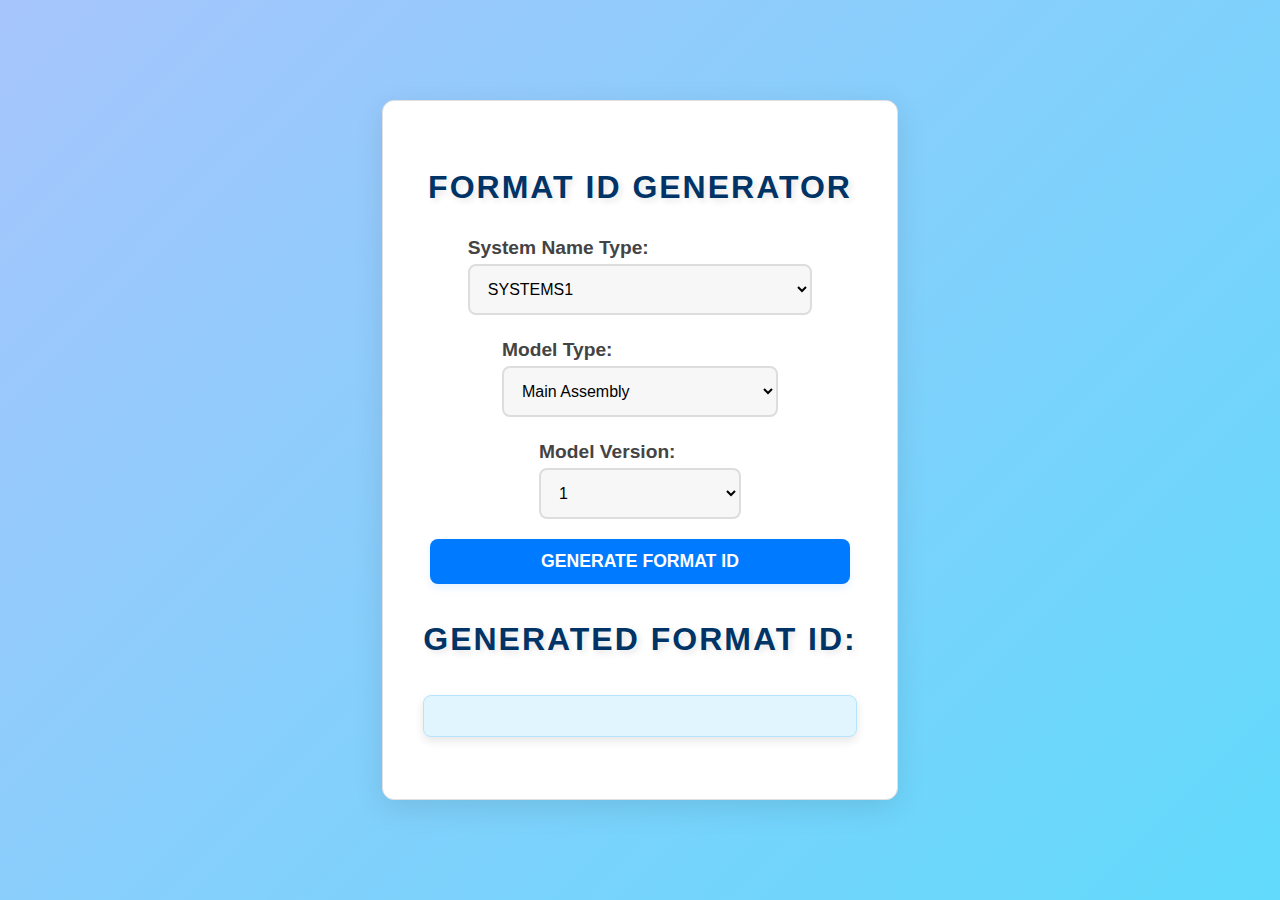
<file: index.html>
<html lang="en">
<head>
    <meta charset="UTF-8">
    <meta name="viewport" content="width=device-width, initial-scale=1.0">
    <title>Format ID Generator</title>
    <link rel="stylesheet" href="style.css">
</head>
<body>
    <div class="container">
        <h1>Format ID Generator</h1>
        <form id="formatForm">
            <div>
                <label for="type">System Name Type:</label>
                <select id="type" required>
                    <option value="SYSTEMS1">SYSTEMS1</option>
                    <option value="ROBOT">ROBOT</option>
                    <option value="BLOCK_BOTS">BLOCK_BOTS</option>
                    <option value="PROTOTYPE">PROTOTYPE</option>
                </select>
            </div>

            <div>
                <label for="modelType">Model Type:</label>
                <select id="modelType" required>
                    <option value="Main_Assembly">Main Assembly</option>
                    <option value="Part">Part</option>
                    <option value="Sub_Assembly">Sub Assembly</option>
                </select>
            </div>

            <div>
                <label for="modelOrder">Model Order:</label>
                <select id="modelOrder" required>
                    <option value="1">1</option>
                    <option value="2">2</option>
                    <option value="3">3</option>
                    <option value="4">4</option>
                    <option value="5">5</option>
                    <option value="6">6</option>
                    <option value="7">7</option>
                    <option value="8">8</option>
                </select>
            </div>            

            <div>
                <label for="modelVersion">Model Version:</label>
                <select id="modelVersion" required>
                    <option value="1">1</option>
                    <option value="2">2</option>
                    <option value="3">3</option>
                    <option value="4">4</option>
                    <option value="5">5</option>
                    <option value="6">6</option>
                    <option value="7">7</option>
                    <option value="8">8</option>
                    <option value="9">9</option>
                </select>
            </div>

            <div>
                <label for="partsName">Parts Name:</label>
                <select id="partsName" required>
                    <option value="PROFILE">PROFILE</option>
                    <option value="GEAR">GEAR</option>
                    <option value="PULLEY">PULLEY</option>
                    <option value="SHAFTS">SHAFTS</option>
                    <option value="SPROCKETS">SPROCKETS</option>
                    <option value="PLA">PLA</option>
                    <option value="PLATE">PLATE</option>
                    <option value="WHEELS">WHEELS</option>
                    <option value="MOTOR">MOTOR</option>
                </select>
            </div>

            <div>
                <label for="motor">Motor:</label>
                <select id="motor">
                    <option value="">Select Motor</option>
                    <option value="Neo_Motor">Neo Motor</option>
                    <option value="Neo_Vortex">Neo Vortex</option>
                    <option value="Kraken_motor">Kraken Motor</option>
                    <option value="Baby_NEO">Baby NEO</option>
                </select>
            </div>

            <div>
                <label for="plate">Plate:</label>
                <select id="plate">
                    <option value="">Select Plate</option>
                    <option value="Aluminium">Aluminium</option>
                    <option value="Wood">Wood</option>
                    <option value="Polycarbonate">Polycarbonate</option>
                </select>
            </div>

            <div>
                <label for="width">Width:</label>
                <input type="number" id="width" min="1">
            </div>

            <div>
                <label for="manufactureMethod">Manufacture Method:</label>
                <select id="manufactureMethod" required>
                    <option value="CNC">CNC</option>
                    <option value="3D">3D</option>
                    <option value="LASER">LASER</option>
                    <option value="MANUAL">MANUAL</option>
                    <option value="SPONSORS">SPONSORS</option>
                </select>
            </div>

            <button type="submit">Generate Format ID</button>
        </form>

        <h2>Generated Format ID:</h2>
        <p id="result"></p>
    </div>

    <script src="app.js"></script>
</body>
</html>
</file>
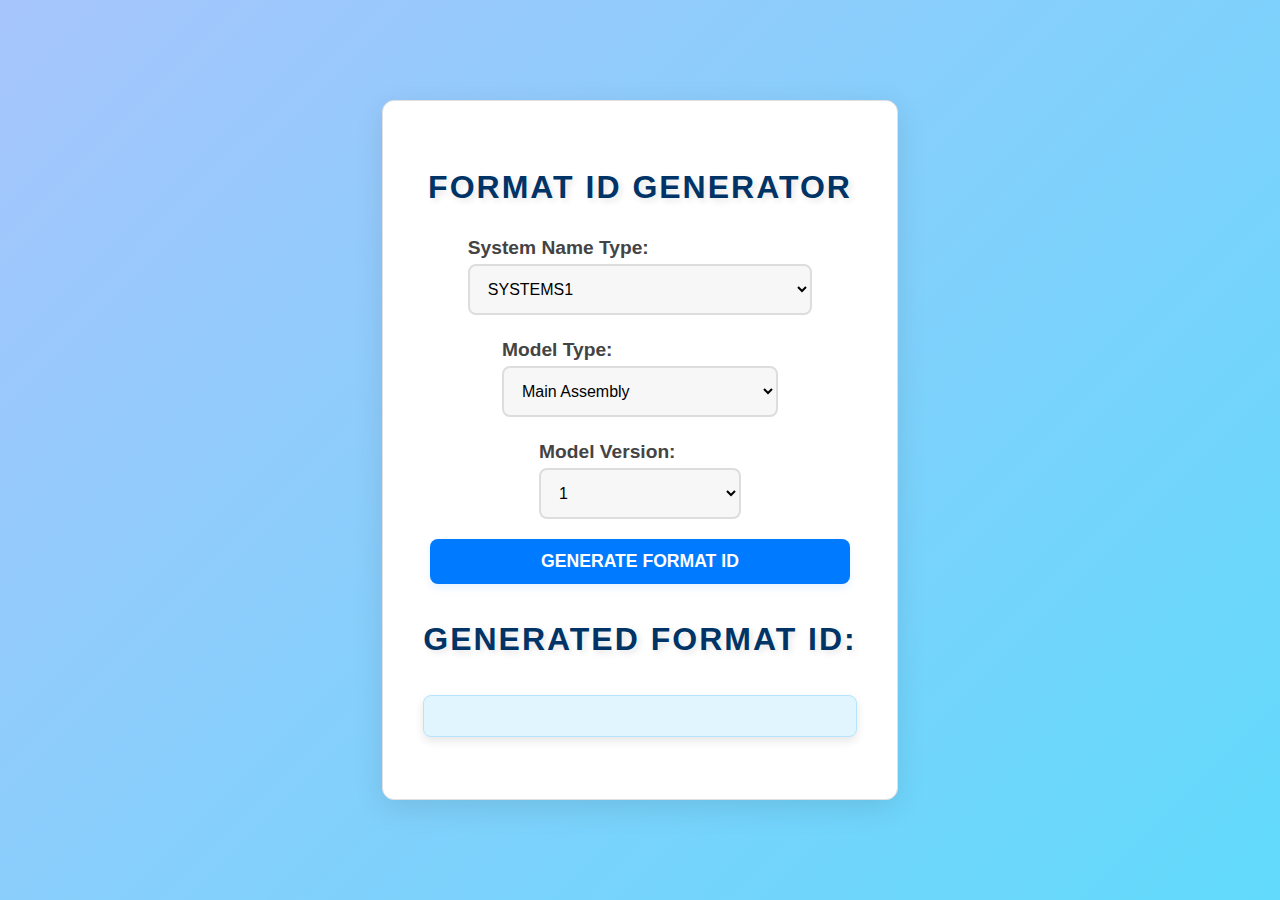
<file: idex.html>
<!DOCTYPE html>
<html lang="en">
<head>
    <meta charset="UTF-8">
    <meta name="viewport" content="width=device-width, initial-scale=1.0">
    <title>Format ID Generator</title>
    <link rel="stylesheet" href="style.css">
</head>
<body>
    <div class="container">
        <h1>Format ID Generator</h1>
        <form id="formatForm">
            <div>
                <label for="type">System Name Type:</label>
                <select id="type" required>
                    <option value="SYSTEMS1">SYSTEMS1</option>
                    <option value="ROBOT">ROBOT</option>
                    <option value="BLOCK_BOTS">BLOCK_BOTS</option>
                    <option value="PROTOTYPE">PROTOTYPE</option>
                </select>
            </div>

            <div>
                <label for="modelType">Model Type:</label>
                <select id="modelType" required>
                    <option value="Main_Assembly">Main Assembly</option>
                    <option value="Part">Part</option>
                    <option value="Sub_Assembly">Sub Assembly</option>
                </select>
            </div>

            <div>
                <label for="modelOrder">Model Order:</label>
                <select id="modelOrder" required>
                    <option value="1">1</option>
                    <option value="2">2</option>
                    <option value="3">3</option>
                    <option value="4">4</option>
                    <option value="5">5</option>
                    <option value="6">6</option>
                    <option value="7">7</option>
                    <option value="8">8</option>
                </select>
            </div>            

            <div>
                <label for="modelVersion">Model Version:</label>
                <select id="modelVersion" required>
                    <option value="1">1</option>
                    <option value="2">2</option>
                    <option value="3">3</option>
                    <option value="4">4</option>
                    <option value="5">5</option>
                    <option value="6">6</option>
                    <option value="7">7</option>
                    <option value="8">8</option>
                    <option value="9">9</option>
                </select>
            </div>

            <div>
                <label for="partsName">Parts Name:</label>
                <select id="partsName" required>
                    <option value="PLA">PLA</option>
                    <option value="PLATE">PLATE</option>
                    <option value="WHEELS">WHEELS</option>
                    <option value="MOTOR">MOTOR</option>
                </select>
            </div>

            <div>
                <label for="motor">Motor:</label>
                <select id="motor">
                    <option value="">Select Motor</option>
                    <option value="Neo_Motor">Neo Motor</option>
                    <option value="Neo_Vortex">Neo Vortex</option>
                    <option value="Kraken_motor">Kraken Motor</option>
                    <option value="Baby_NEO">Baby NEO</option>
                </select>
            </div>

            <div>
                <label for="plate">Plate:</label>
                <select id="plate">
                    <option value="">Select Plate</option>
                    <option value="Aluminium">Aluminium</option>
                    <option value="Wood">Wood</option>
                    <option value="Polycarbonate">Polycarbonate</option>
                </select>
            </div>

            <div>
                <label for="width">Width:</label>
                <input type="number" id="width" min="1">
            </div>

            <div>
                <label for="manufactureMethod">Manufacture Method:</label>
                <select id="manufactureMethod" required>
                    <option value="CNC">CNC</option>
                    <option value="3D">3D</option>
                    <option value="LASER">LASER</option>
                    <option value="MANUAL">MANUAL</option>
                    <option value="SPONSORS">SPONSORS</option>
                </select>
            </div>

            <button type="submit">Generate Format ID</button>
        </form>

        <h2>Generated Format ID:</h2>
        <p id="result"></p>
    </div>

    <script src="app.js"></script>
</body>
</html>
</file>
<file: style.css>
/* General Page Styling */
body {
    font-family: 'Poppins', sans-serif; /* Elegant font family */
    margin: 0;
    padding: 0;
    background: linear-gradient(135deg, #a7c5fd, #61dafb); /* Soft gradient background */
    color: #333;
    line-height: 1.6;
    min-height: 100vh;
    display: flex;
    flex-direction: column;
    justify-content: center;
    align-items: center;
}

/* Title Styling */
h1, h2 {
    font-size: 2rem;
    color: #003366;
    text-align: center;
    margin-bottom: 20px;
    text-transform: uppercase;
    font-weight: bold;
    letter-spacing: 2px; /* Space between letters for a more refined look */
    text-shadow: 3px 3px 6px rgba(0, 0, 0, 0.1); /* Softer shadow */
}

/* Container Styling */
.container {
    max-width: 900px;
    margin: 50px auto;
    padding: 40px;
    background-color: #ffffff;
    border-radius: 12px;
    box-shadow: 0 8px 30px rgba(0, 0, 0, 0.1);
    border: 1px solid #e0e0e0; /* Soft border */
    transition: all 0.3s ease;
}

/* Hover effect for container */
.container:hover {
    transform: translateY(-5px);
    box-shadow: 0 12px 40px rgba(0, 0, 0, 0.15);
}

/* Form Styling */
form {
    display: flex;
    flex-direction: column;
    gap: 20px;
    align-items: center;
    margin-bottom: 30px;
}

/* Label Styling */
label {
    font-size: 1.2rem;
    color: #444;
    margin-bottom: 8px;
    font-weight: bold;
    transition: all 0.3s ease;
}

/* Select & Input Styling */
select, input {
    padding: 14px;
    font-size: 1rem;
    border: 2px solid #ddd;
    border-radius: 8px;
    background-color: #f7f7f7;
    width: 100%;
    max-width: 420px;
    transition: 0.3s ease;
    outline: none;
}

/* Input and Select Focus Effect */
select:focus, input:focus {
    border-color: #007bff;
    box-shadow: 0 0 8px rgba(0, 123, 255, 0.5);
}

/* Button Styling */
button {
    padding: 12px 20px;
    font-size: 1.1rem;
    background-color: #007bff;
    color: white;
    border: none;
    border-radius: 8px;
    cursor: pointer;
    font-weight: bold;
    width: 100%;
    max-width: 420px;
    text-transform: uppercase;
    transition: all 0.3s ease;
    box-shadow: 0 4px 8px rgba(0, 123, 255, 0.1);
}

/* Button Hover Effect */
button:hover {
    background-color: #0056b3;
    transform: scale(1.05);
    box-shadow: 0 4px 12px rgba(0, 123, 255, 0.2);
}

/* Button Active Effect */
button:active {
    transform: scale(0.98);
}

/* Hidden Class for Visibility Control */
.hidden {
    display: none;
}

/* Result Section Styling */
#result {
    font-size: 1.4rem;
    color: #333;
    text-align: center;
    margin-top: 30px;
    padding: 20px;
    border-radius: 8px;
    background-color: #e1f5fe;
    border: 1px solid #b3e5fc;
    max-width: 600px;
    margin-left: auto;
    margin-right: auto;
    box-shadow: 0 4px 10px rgba(0, 0, 0, 0.1);
    transition: all 0.3s ease;
}

#result:hover {
    background-color: #d0e9ff;
    box-shadow: 0 4px 12px rgba(0, 0, 0, 0.15);
}

/* Media Query for Responsiveness */
@media (max-width: 768px) {
    .container {
        padding: 25px;
    }

    h1, h2 {
        font-size: 2rem;
    }

    form {
        gap: 15px;
    }

    button {
        max-width: 100%;
    }

    #result {
        font-size: 1.2rem;
    }
}
</file>
